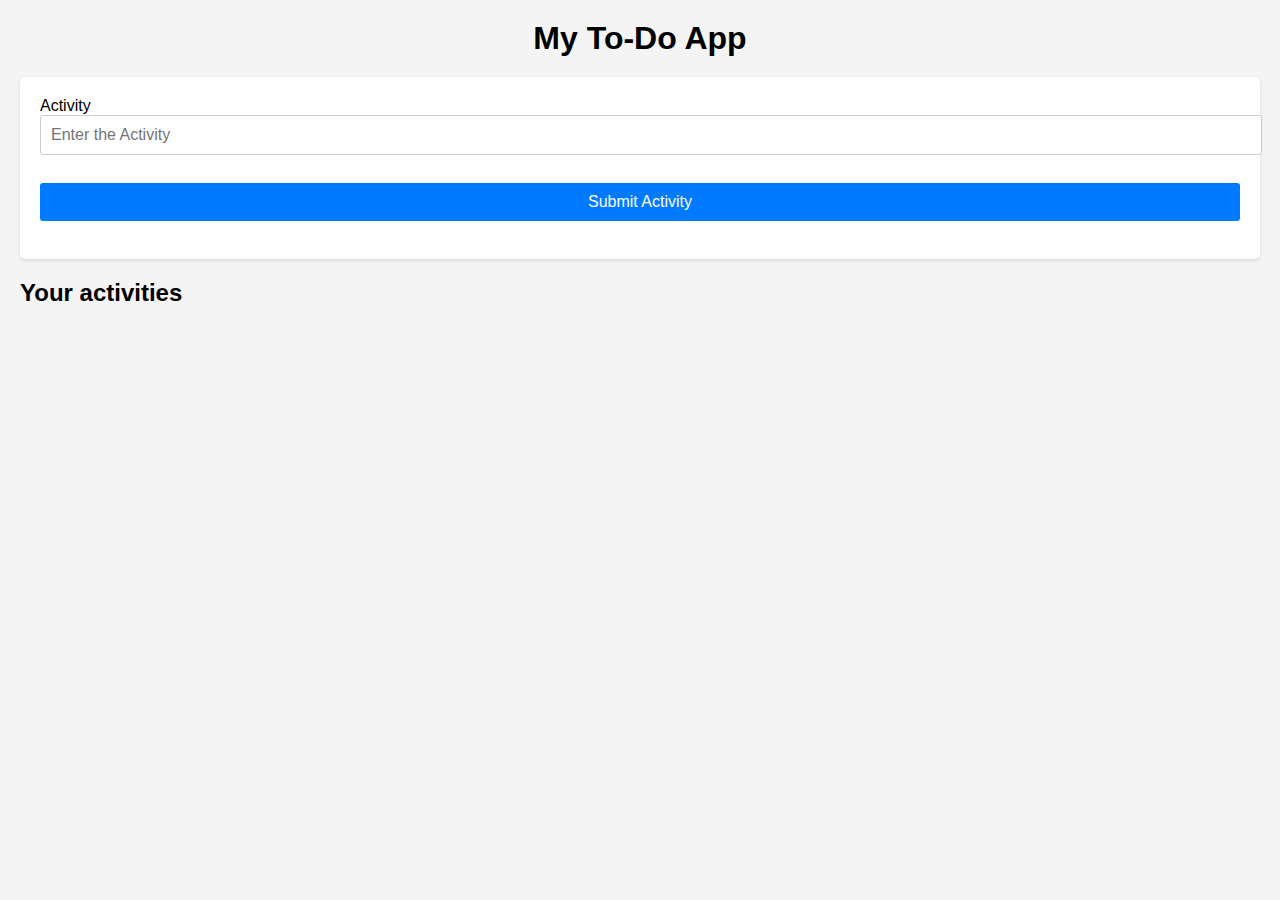
<file: index.html>
<!DOCTYPE html>
<html lang="en">
<head>
    <meta charset="UTF-8">
    <meta name="viewport" content="width=device-width, initial-scale=1.0">
    <link rel="stylesheet" href="styles.css">
    <title>Todo app</title>
</head>
<body>
    <h1>My To-Do App</h1>
    <form id="form" class="form">
        <label for="activity">Activity
            <input type="text" id="activity" placeholder="Enter the Activity">
        </label>
        <br>
        <button type="submit" disabled id="submit">Submit Activity</button>
        <br>
    </form>
    <div class="list">
        <h2>Your activities</h2>
        <ol id="activity-list"></ol>
    </div>
    <script src="main.js"></script>
</body>
</html>
</file>
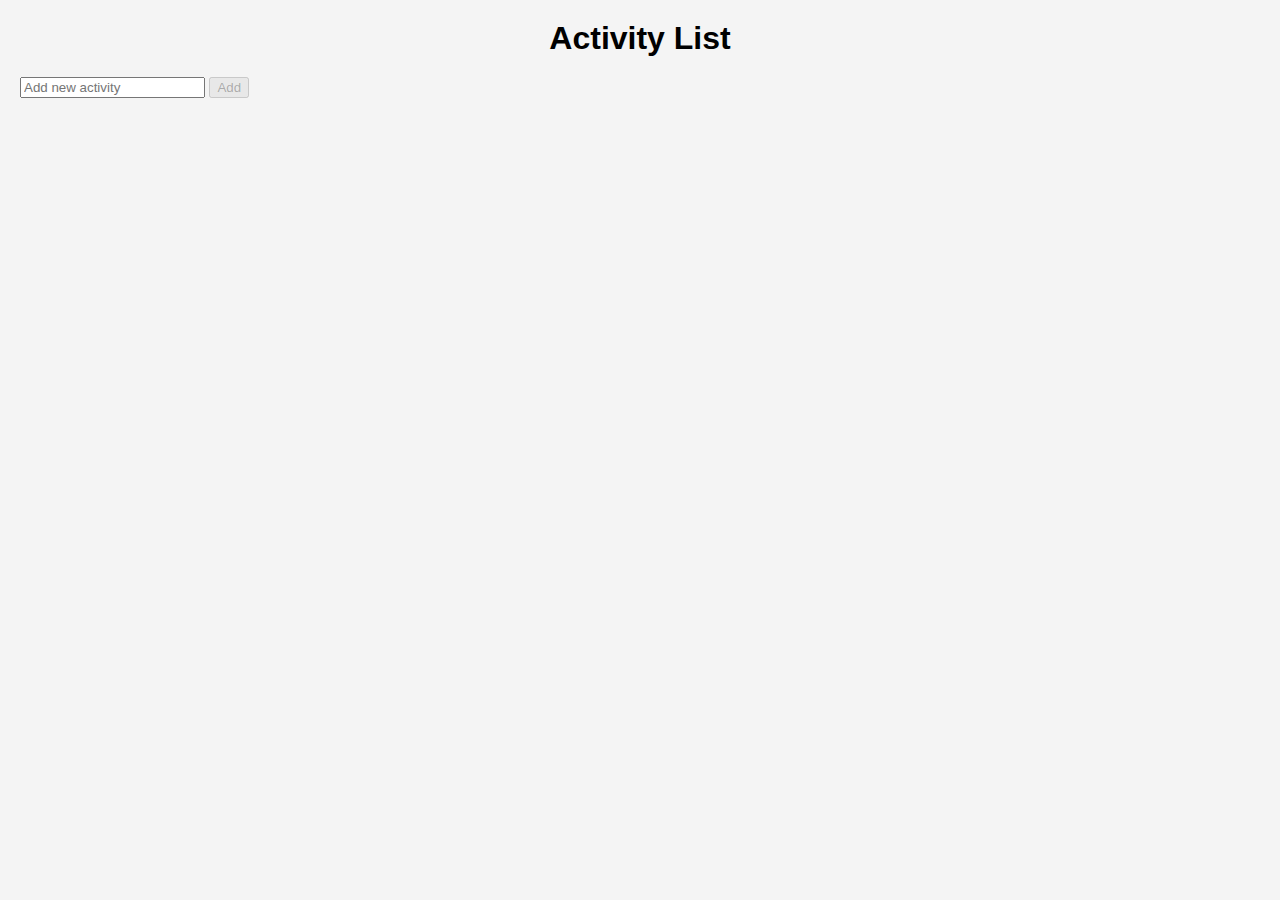
<file: dataidea_todo_frontend/index.html>
<!DOCTYPE html>
<html lang="en">
  <head>
    <meta charset="UTF-8" />
    <meta name="viewport" content="width=device-width, initial-scale=1.0" />
    <title>To-Do App</title>
    <meta name="csrf-token" content="{{ csrf_token }}" />
    <link rel="stylesheet" href="styles.css" />
  </head>
  <body>
    <div class="activitys">
      <h1>Activity List</h1>
      <ol id="activity-list" class="content-list"></ol>
    </div>
    <form id="form">
      <input
        type="text"
        id="activity"
        placeholder="Add new activity"
        required
      />
      <button id="submit" type="submit" disabled>Add</button>
    </form>

    <script>
      document.addEventListener("DOMContentLoaded", function () {
        const myForm = document.getElementById("form");
        const myActivity = document.getElementById("activity");
        const myBtn = document.getElementById("submit");
        const activityList = document.getElementById("activity-list");

        const csrftoken = document.querySelector("[name=csrf-token]").content;

        fetch("http://127.0.0.1:8000/activities/")
          .then((response) => {
            if (!response.ok) {
              throw new Error(
                "Network response was not ok " + response.statusText
              );
            }
            return response.json();
          })
          .then((data) => {
            console.log("Fetched data:", data);
            data.forEach((activity) => addActivityToDOM(activity));
          })
          .catch((error) => console.error("Fetch error:", error));

        myActivity.addEventListener("keyup", function (e) {
          const value = e.currentTarget.value;
          myBtn.disabled = value === "";
        });

        myForm.addEventListener("submit", function (e) {
          e.preventDefault();
          const activity = myActivity.value.trim();
          if (activity !== "") {
            saveActivity(activity);
            myActivity.value = "";
            myBtn.disabled = true;
          }
        });

        function addActivityToDOM(activity) {
          const listItem = document.createElement("li");
          listItem.textContent = activity.content;
          listItem.classList.add("activity-item");

          const editButton = document.createElement("button");
          editButton.textContent = "Edit";
          editButton.classList.add("edit-button");

          editButton.addEventListener("click", function () {
            const newActivity = prompt("Edit your activity:", activity.content);
            if (newActivity !== null && newActivity.trim() !== "") {
              updateActivity(activity.id, newActivity);
              listItem.textContent = newActivity;
            }
          });

          const deleteButton = document.createElement("button");
          deleteButton.textContent = "Delete";
          deleteButton.classList.add("delete-button");

          deleteButton.addEventListener("click", function () {
            deleteActivity(activity.id);
            activityList.removeChild(listItem);
          });

          listItem.appendChild(deleteButton);
          listItem.appendChild(editButton);

          activityList.appendChild(listItem); // Append new item to the end of the list
          
        }

        function saveActivity(activity) {
          fetch("http://127.0.0.1:8000/activities/", {
            method: "POST",
            headers: {
              "Content-Type": "application/json",
              "X-CSRFToken": csrftoken,
            },
            body: JSON.stringify({ content: activity }),
          })
            .then((response) => {
              if (!response.ok) {
                throw new Error(
                  "Network response was not ok " + response.statusText
                );
              }
              return response.json();
            })
            .then((data) => {
              console.log("Saved activity:", data);
              addActivityToDOM(data);
            })
            .catch((error) => console.error("Save error:", error));
        }

        function updateActivity(id, content) {
          fetch(`http://127.0.0.1:8000/activities/${id}/`, {
            method: "PUT",
            headers: {
              "Content-Type": "application/json",
              "X-CSRFToken": csrftoken,
            },
            body: JSON.stringify({ content }),
          })
            .then((response) => {
              if (!response.ok) {
                throw new Error(
                  "Network response was not ok " + response.statusText
                );
              }
              return response.json();
            })
            .then((data) => console.log("Updated activity:", data))
            .catch((error) => console.error("Update error:", error));
        }

        function deleteActivity(id) {
          fetch(`http://127.0.0.1:8000/activities/${id}/`, {
            method: "DELETE",
            headers: {
              "X-CSRFToken": csrftoken,
            },
          })
            .then((response) => {
              if (!response.ok) {
                throw new Error(
                  "Network response was not ok " + response.statusText
                );
              }
              console.log("Deleted activity:", id);
            })
            .catch((error) => console.error("Delete error:", error));
        }
      });
    </script>
  </body>
</html>
</file>
<file: styles.css>
body, h1, form {
    margin: 0;
    padding: 0;
}
body {
    font-family: Arial, sans-serif;
    background-color: #f4f4f4;
    padding: 20px;
}

h1 {
    text-align: center;
    margin-bottom: 20px;
}

.form {
    background-color: #fff;
    padding: 20px;
    border-radius: 5px;
    box-shadow: 0 2px 4px rgba(0, 0, 0, 0.1);
}

.form label {
    display: block;
    margin-bottom: 10px;
}

.form input[type="text"] {
    width: 100%;
    padding: 10px;
    border: 1px solid #ccc;
    border-radius: 3px;
    font-size: 16px;
}

.form button[type="submit"] {
    display: block;
    width: 100%;
    padding: 10px;
    background-color: #007bff;
    color: #fff;
    border: none;
    border-radius: 3px;
    font-size: 16px;
    cursor: pointer;
    transition: background-color 0.3s ease;
}

.form button[type="submit"]:hover {
    background-color: #0056b3;
}

.list {
    margin-top: 20px;
}

.list h2 {
    margin-bottom: 10px;
}

.list ol {
    
    padding: 0;
}

.list li {
    background-color: #fff;
    padding: 10px;
    margin-bottom: 5px;
    border-radius: 3px;
    box-shadow: 0 2px 4px rgba(0, 0, 0, 0.1);
}
#activity-list {
    
    padding: 0;
  }
  .activity-item {
    margin-bottom: 10px;
    padding: 10px;
    border: 1px solid #ccc;
    border-radius: 5px;
    position: relative;
  }
  
  /* Style for delete button */
  .delete-button {
    position: absolute;
    top: 5px;
    right: 5px;
    background-color: #ff6961;
    color: #fff; 
    border: none;
    padding: 5px 10px;
    border-radius: 3px;
    cursor: pointer;
  }
  
  .delete-button:hover {
    background-color: #e74c3c; 
  }
  
  /* Style for edit button */
  .edit-button {
    position: absolute;
    top: 5px;
    right: 60px; 
    background-color: #77dd77; 
    color: #fff; 
    border: none;
    padding: 5px 10px;
    border-radius: 3px;
    cursor: pointer;
  }
  
  .edit-button:hover {
    background-color: #4caf50; 
  }
</file>
<file: dataidea_todo_frontend/styles.css>
body, h1, form {
    margin: 0;
    padding: 0;
}
body {
    font-family: Arial, sans-serif;
    background-color: #f4f4f4;
    padding: 20px;
}

h1 {
    text-align: center;
    margin-bottom: 20px;
}

.form {
    background-color: #fff;
    padding: 20px;
    border-radius: 5px;
    box-shadow: 0 2px 4px rgba(0, 0, 0, 0.1);
}

.form label {
    display: block;
    margin-bottom: 10px;
}

.form input[type="text"] {
    width: 100%;
    padding: 10px;
    border: 1px solid #ccc;
    border-radius: 3px;
    font-size: 16px;
}

.form button[type="submit"] {
    display: block;
    width: 100%;
    padding: 10px;
    background-color: #007bff;
    color: #fff;
    border: none;
    border-radius: 3px;
    font-size: 16px;
    cursor: pointer;
    transition: background-color 0.3s ease;
}

.form button[type="submit"]:hover {
    background-color: #0056b3;
}

.list {
    margin-top: 20px;
}

.list h2 {
    margin-bottom: 10px;
}

.list ol {
    
    padding: 0;
}

.list li {
    background-color: #fff;
    padding: 10px;
    margin-bottom: 5px;
    border-radius: 3px;
    box-shadow: 0 2px 4px rgba(0, 0, 0, 0.1);
}
#activity-list {
    
    padding: 0;
  }
  .activity-item {
    margin-bottom: 10px;
    padding: 10px;
    border: 1px solid #ccc;
    border-radius: 5px;
    position: relative;
  }
  
  /* Style for delete button */
  .delete-button {
    position: absolute;
    top: 5px;
    right: 5px;
    background-color: #ff6961;
    color: #fff; 
    border: none;
    padding: 5px 10px;
    border-radius: 3px;
    cursor: pointer;
  }
  
  .delete-button:hover {
    background-color: #e74c3c; 
  }
  
  /* Style for edit button */
  .edit-button {
    position: absolute;
    top: 5px;
    right: 60px; 
    background-color: #77dd77; 
    color: #fff; 
    border: none;
    padding: 5px 10px;
    border-radius: 3px;
    cursor: pointer;
  }
  
  .edit-button:hover {
    background-color: #4caf50; 
  }
</file>
